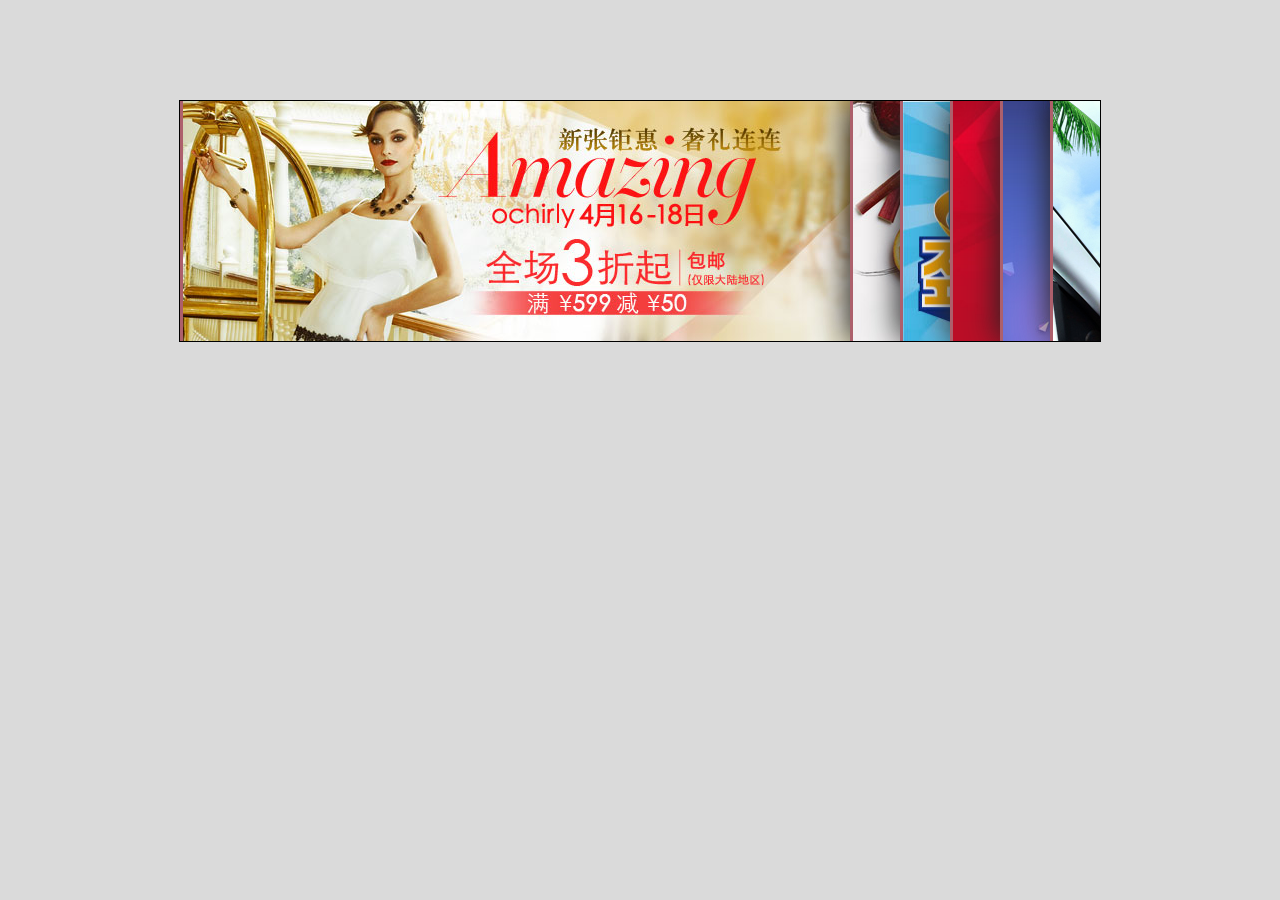
<file: more/accordion.html>
<!DOCTYPE html>
<html lang="en">
<head>
	<meta charset="UTF-8">
	<title>手风琴效果</title>
	<link rel="stylesheet" href="css/accordion.css">
	<script src="js/jp.js"></script>
	<script src="js/accordion.js"></script>
</head>
<body>
	<ul id="box">
		<li>
			<img src="image/banner/pic1.jpg" alt="">
            <span>我是第一条广告</span>
		</li>
		<li>
			<img src="image/banner/pic2.jpg" alt="">
            <span>我是第二条广告</span>
		</li>
		<li>
			<img src="image/banner/pic3.jpg" alt="">
            <span>我是第三条广告</span>
		</li>
		<li>
			<img src="image/banner/pic4.jpg" alt="">
            <span>我是第四条广告</span>
		</li>
		<li>
			<img src="image/banner/pic5.jpg" alt="">
            <span>我是第五条广告</span>
		</li>
        <li>
            <img src="image/banner/pic6.jpg" alt="">
            <span>我是第六条广告</span>
        </li>
	</ul>
</body>
</html>
</file>
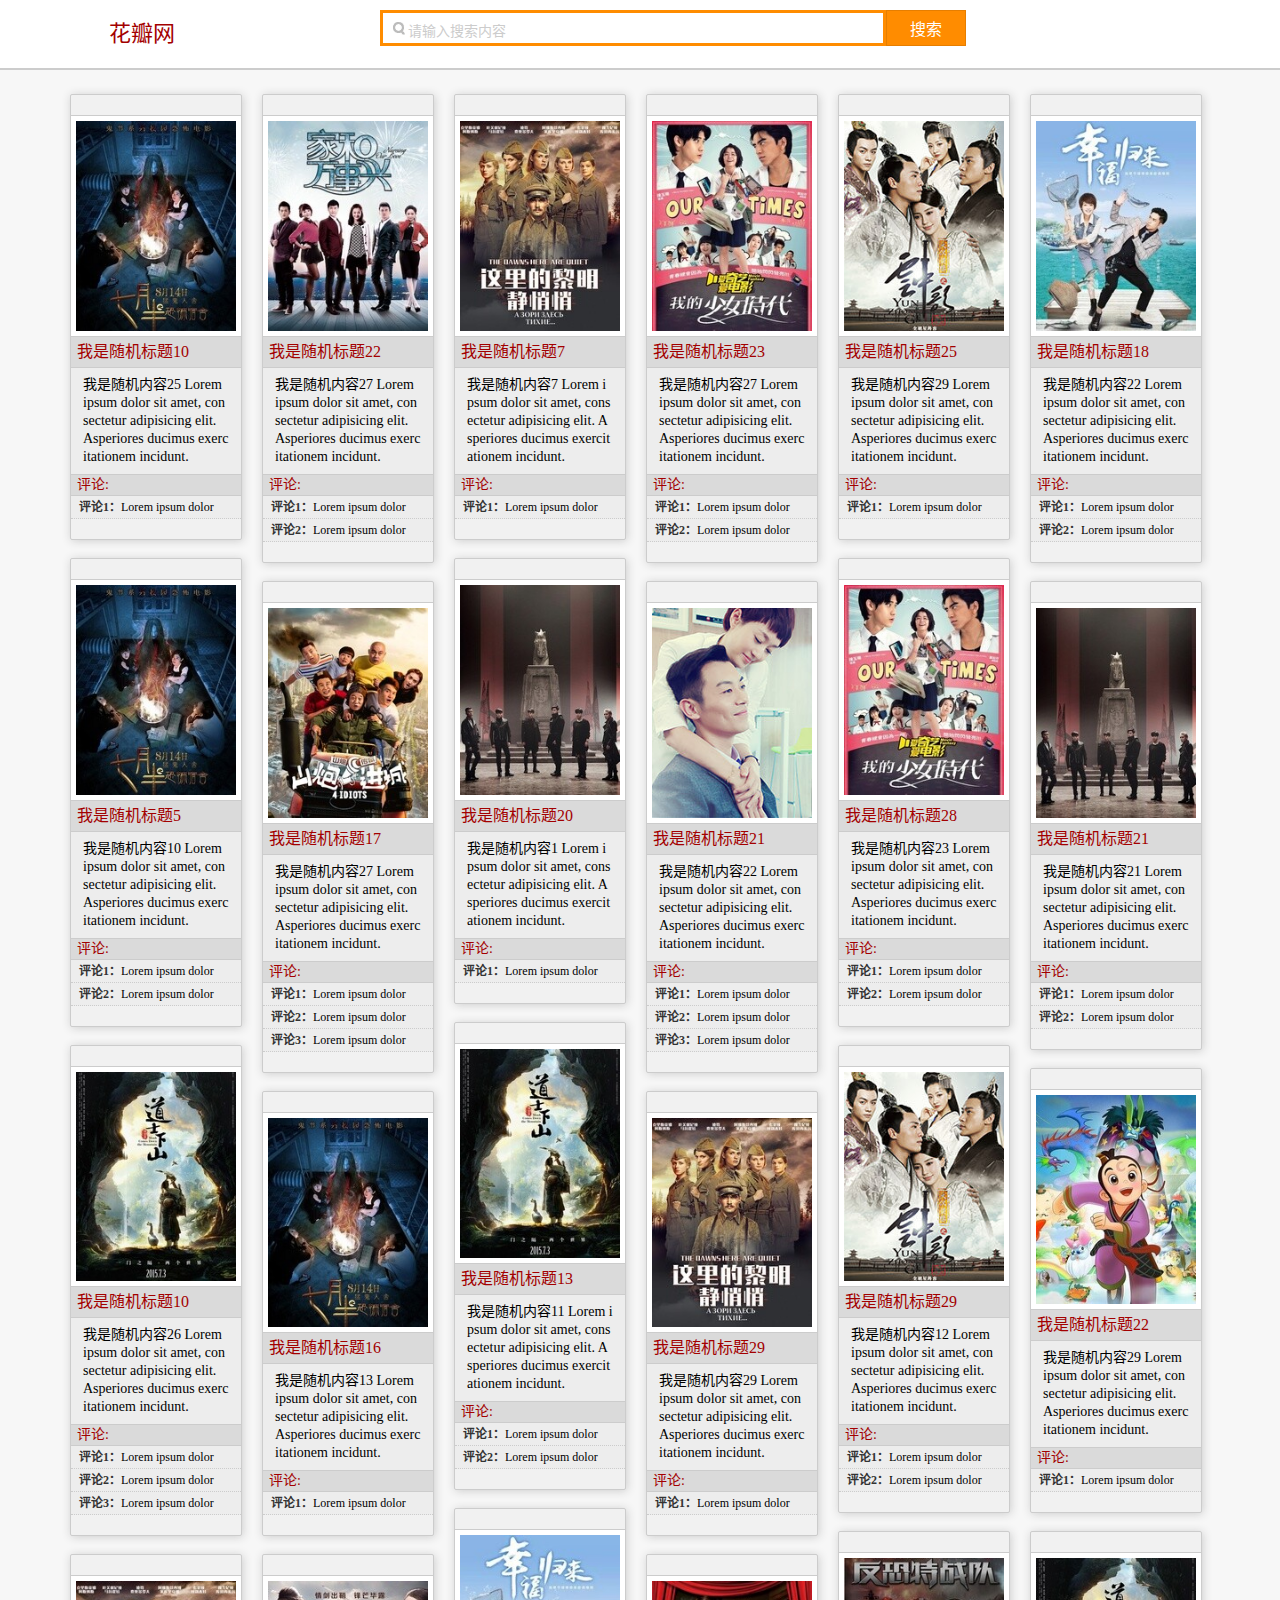
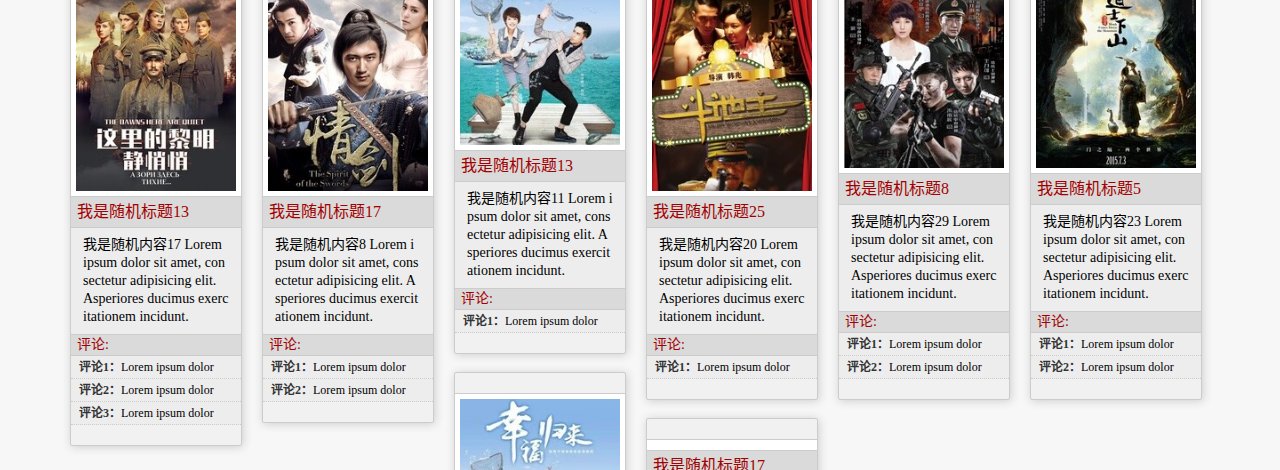
<file: more/huaban.html>
<!DOCTYPE html>
<html lang="zh-cn">
<head>
	<meta charset="UTF-8">
	<title>瀑布流效果</title>
	<link rel="stylesheet" href="css/huaban.css">
	<script src="js/jp.js"></script>
	<script src="js/huaban.js"></script>
</head>
<body>
	<div class="topbar" id="topbar"></div>
	<div id="top" class="clearfix">
		<div class="content">
			<h1 class="logo">花瓣网</h1>
			<div class="searchbox clearfix">
				<input type="text" id="text">
				<i class="search-ico" id="ico"></i>
				<span class="cue-txt" id="cue">请输入搜索内容</span>
				<input type="button" id="btn2" value="搜索">
			</div>
		</div>
	</div>
	<div id="box" class="cearfix content">
		<ul>
			<!--<li>-->
				<!--&lt;!&ndash;<a href="javascript:;">&ndash;&gt;-->
					<!--&lt;!&ndash;<img src="../image/weterfall/img%20(1).jpg" alt="">&ndash;&gt;-->
				<!--&lt;!&ndash;</a>&ndash;&gt;-->
				<!--&lt;!&ndash;<h3>我是随机标题</h3>&ndash;&gt;-->
				<!--&lt;!&ndash;<p>我是随机内容 Lorem ipsum dolor sit amet, consectetur adipisicing elit. Asperiores ducimus exercitationem incidunt.</p>&ndash;&gt;-->
				<!--&lt;!&ndash;<dl>&ndash;&gt;-->
					<!--&lt;!&ndash;<dt>评论</dt>&ndash;&gt;-->
					<!--&lt;!&ndash;<dd>评论1Lorem ipsum dolo</dd>&ndash;&gt;-->
					<!--&lt;!&ndash;<dd>评论1Lorem ipsum dolor</dd>&ndash;&gt;-->
					<!--&lt;!&ndash;<dd>评论1Lorem ipsum dolor</dd>&ndash;&gt;-->
					<!--&lt;!&ndash;<dd>评论1Lorem ipsum dolor</dd>&ndash;&gt;-->
					<!--&lt;!&ndash;<dd>评论1Lorem ipsum dolor</dd>&ndash;&gt;-->
				<!--&lt;!&ndash;</dl>&ndash;&gt;-->
			<!--</li>-->


		</ul>
		<ul>


		</ul>
		<ul>


		</ul>
		<ul>


		</ul>
		<ul>


		</ul>
		<ul>


		</ul>
	</div>
	<input type="button" value="" id="btn">
</body>
</html>
</file>
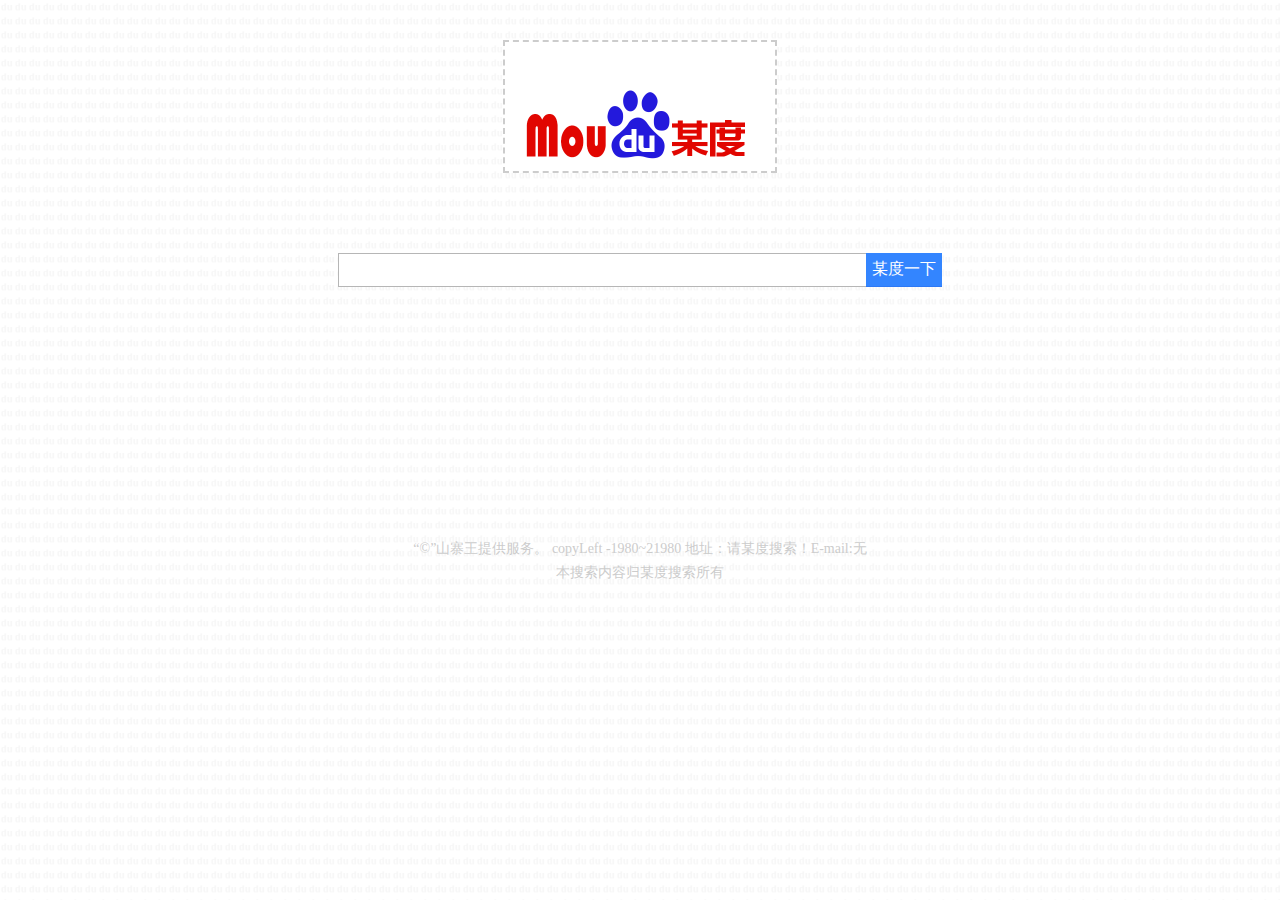
<file: more/modu-search.html>
<!DOCTYPE html>
<html lang="cn">
<head>
    <meta charset="UTF-8">
    <title>某度一下，你就知道</title>
    <link rel="stylesheet" href="css/modu-search.css">
    <script src="js/jsonp.js"></script>
    <script src="js/modu-search.js"></script>
</head>
<body>
<div class="logo">
    <h1>某度搜索</h1>
</div>
<div class="box">
    <input type="text" id="txt"><input type="button" id="btn" value="某度一下">
    <ul id="oul">
    </ul>
</div>
<div class="footer">
    <p>“©”山寨王提供服务。 copyLeft -1980~21980 地址：请某度搜索！E-mail:无</p>
    <p>本搜索内容归某度搜索所有</p>
</div>
</body>
</html>
</file>
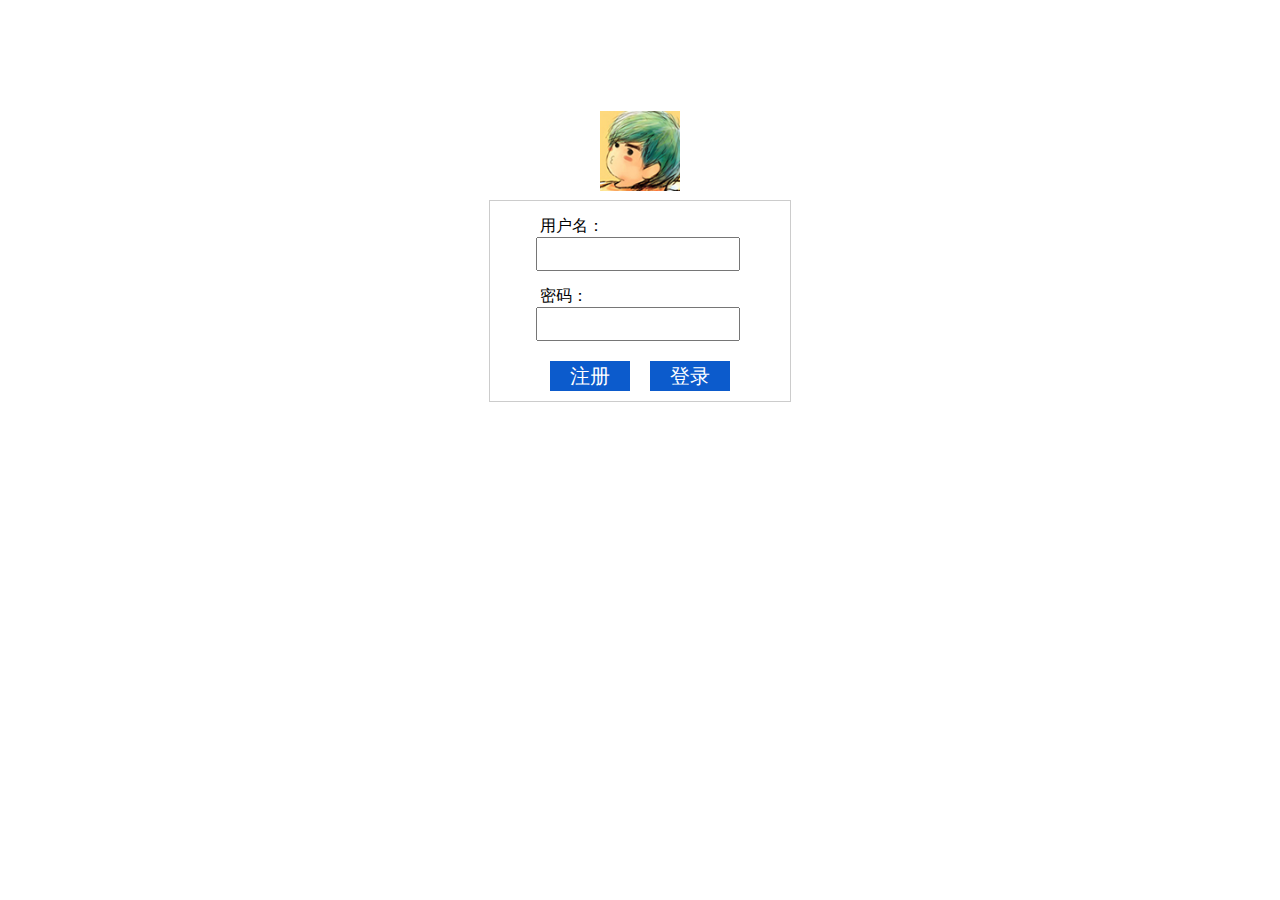
<file: more/webQQ.html>
<!DOCTYPE html>
<html lang="cn">
<head>
    <meta charset="UTF-8">
    <title>Title</title>
    <link rel="stylesheet" href="css/webQQ.css">
    <script src="js/jsonp.js"></script>
    <script src="js/webqq.js"></script>
</head>
<body>
<div id="box">
    <img src="image/face/1.jpg" alt="" id="face" class="img">
    <dl id="login-box">
        <dt>
            <label class="clearfix"><span>用户名：</span><input type="text" name="" id="user"></label>
            <label class="clearfix"><span>密码：</span><input type="password" name="" id="pass"></label>
        </dt>
        <dd>
            <input type="button" value="注册" id="reg">
            <input type="button" value="登录" id="log">
        </dd>
    </dl>
</div>
<div id="chart" class="clearfix">
    <input type="button" value="退出" id="exit">
    <div id="left">
        <ul id="msg">
            <li>
            </li>
        </ul>
        <textarea name="" id="text"></textarea>
        <input type="button" value="发送" id="send">
    </div>
    <ul id="user-list">
    </ul>
</div>
</body>
</html>
</file>
<file: more/css/accordion.css>
*{margin: 0;padding: 0;font-family: "微软雅黑"}
		li{list-style: none;}
		body{background: #dadada}
		ul{height: 240px;margin: 100px auto;position: relative;width: 920px;overflow: hidden;border: 1px solid #000000}
		li{height: 240px;width: 670px;position: absolute;border-left: 3px solid #ad606c ;box-shadow:-3px 0 30px #242424  }
		img{vertical-align: top;width: 670px;height: 240px;}
        li span{width: 670px;height: 80px;background:rgba(255,255,255,.5);position: absolute;bottom: 0;font-size: 20px;text-shadow: 2px 2px 2px #ccc;text-align: center;line-height: 80px}
</file>
<file: more/css/huaban.css>
*{margin: 0;padding: 0;list-style: none;font-family: '微软雅黑';}
.cearfix:after{content: "";display: block;clear: both;}
.clearfix{zoom: 1;}
body{background: #f7f7f7}
#top{height:68px;width: 100%;border-bottom: 2px solid #ccc;top: 0;position: static;background: #fff}
.topbar{width: 100%;height: 68px;display: none}
.clearfix:after{content: "";display: block;clear: both}
.clearfix{zoom: 1}
#top .logo{color: #a30000;padding:5px; float: left;font-size: 22px;font-weight:normal;height: 33px;margin-left: 40px;margin-top: 10px}
.searchbox{position: relative;width: 586px;height: 36px;margin-top: 10px;float: left;margin-left: 200px;margin-bottom: 20px}
.searchbox #text{z-index:2;position:relative;color:#ccc;padding-left:5px;background:none;outline:none;float: left;width: 495px;height: 30px;line-height: 30px;border: 3px solid darkorange}
.searchbox #btn2{font-size:16px;color: #fff;float: left;width: 80px;height: 36px;border:1px solid rgb(230, 126, 0);background: darkorange}
.searchbox .search-ico{background: url("../image/weterfall/seach.png") no-repeat;width: 12px;height: 13px;position: absolute;left: 13px;top: 12px;}
.searchbox .cue-txt{position: absolute;left: 28px;top: 10px;color: #ccc;font-size:14px;}
.content{width: 1152px;margin: 0 auto;}
.content ul{width: 180px;float: left;margin: 6px}
.content ul li{background: #f1f1f1;width: 170px;margin: 18px 0;border: 1px solid #ccc;border-radius: 2px;box-shadow: 1px 1px 10px #ccc;}
.content ul li a{background: #fff;display: block;margin-top: 20px;border-top: 1px solid #ccc;border-bottom: 1px solid #ccc}
.content ul li a img{display: block;width: 160px;height: auto;margin: 5px}
.content ul li h3{color: #a30000;height: 30px;border-bottom: 1px solid #ccc;background: #dadada;font-size: 16px;font-weight: normal;line-height: 30px;padding: 0 6px}
.content ul li p{font-size: 14px;line-height:18px;padding:8px 12px;background: #ededed;word-break: break-all}
.content ul li dl{font-size: 12px;margin-bottom: 20px}
.content ul li dl dt{color: #a30000;padding: 0 6px;height: 20px;line-height: 20px;font-size: 14px;border-top: 1px solid #ccc;border-bottom: 1px solid #ccc;background: #dadada;}
.content ul li dl dd{padding: 0 8px;line-height: 22px;background: #ededed;border-bottom: 1px dotted #ccc}
.content ul li dl dd strong{color: #333;}
#btn{cursor: pointer;outline: none;border-radius: 4px;border: none;display: none;background: rgba(166, 166, 166, 0.4) url("../image/weterfall/upToTop.png") no-repeat center center;width: 40px;height: 40px;position: fixed;right: 20px;bottom: 20px}
#btn:hover{background-image:url("../image/weterfall/upToTop-h.png") }
</file>
<file: more/css/modu-search.css>
*{margin: 0;padding: 0;list-style: none;font-family: "微软雅黑"}
h1{text-indent: -999999px}
body{background: url("../image/du.png");color: #333}
.logo{background:url("../image/bd_logo1.png");width: 270px;margin: 40px auto;font-size: 24px;font-weight: normal;color: darkblue;border: 2px dashed #ccc;height: 129px;background-size: cover}
.logo:hover{box-shadow:5px 5px 5px #cccccc}
.box{width: 604px;margin: 80px auto;position: relative}
#btn{color:#fff;border:none;background: #3385ff;border-bottom: 1px solid #2d78f4;position: absolute;right: 0;height: 34px;width: 76px;outline: none;font-size: 16px;}
#txt{padding-left: 8px;width: 592px;height: 32px;font-size: 16px;outline: none;border: 1px solid #b6b6b6}
.box ul{box-shadow:0 2px 2px #ccc;background:#fff;width: 602px;border: 1px solid #2d78f4;display: none;border-top: none;position: absolute;top: 34px;}
.box ul li{height: 25px;line-height: 25px;padding-left: 8px}
.box ul li.ac{background: dodgerblue;color: white}
.footer{width: 100%;text-align: center;margin-top: 250px;font-size: 14px;color: #cccccc}
.footer p{padding: 3px}
.footer p:hover{text-shadow: 0 1px 1px #ccc}
</file>
<file: more/css/webQQ.css>
*{margin: 0;padding: 0;list-style: none}
body{font-family: "微软雅黑"}
.clearfix:after{content: '';display: block;clear: both}
.clearfix{zoom: 1}
#box{width: 300px;height: 200px;margin: 200px auto;border: 1px solid #ccc;position: relative}
#box .img{width:80px;height:80px;position: absolute;left: 50%;margin-left: -40px;top: -90px}
#box dt{width: 200px;margin: 10px auto}
#box dt label{display: block;margin-top: 15px}
#box dt label span{float: left}
#box dt label input{width: 200px;height: 30px;float: right}
#box dd{width: 200px;margin: 10px auto}
#box dd input{float: left;border: none;background: #0c5bcc;width: 80px;height:30px;margin: 10px;font-size: 20px;color: #fff ;font-family: "微软雅黑"}
#chart{display:none;width: 700px;height: 500px;border: 1px solid #ccc;margin: 50px auto}
#chart #left{float: left;width: 500px;border-right: 1px solid #ccc;height: 500px;position: relative}
#chart #left #msg{width: 500px;height: 320px;border-bottom: 1px solid #ccc;overflow: hidden;overflow-y: scroll;}
#chart #left #msg li{border-bottom: 1px dashed #cccccc}
#chart #left #msg li span{font-size: 14px;color: #cccccc}
#chart #left #msg li em{float: right;font-style: normal;padding-right: 10px;font-size: 14px;color: #cccccc}
#chart #left #msg li p{line-height: 22px;padding: 5px}
#left textarea{height: 179px;width: 500px;resize: none;border: none;background: none;font-size: 18px;line-height: 20px}
#send{width: 80px;height: 30px;background: #0c5bcc;color: #fff;position: absolute;left: 390px;bottom: 20px;border: none}
#chart #user-list{float: left;width: 199px;overflow: hidden;overflow-y: scroll;height: 500px}
#chart #user-list li{height: 20px;padding: 5px;border-bottom: 1px dashed #ccc ;width: 189px;line-height: 20px}
#chart #user-list img{width: 20px;height: 20px;float: left;}
#chart #user-list span{float: left;padding-left: 5px}
#exit{position: absolute;left: 20px;top: 20px;width: 80px;height: 30px;background: #0c5bcc;color: #fff;border: none}
</file>
